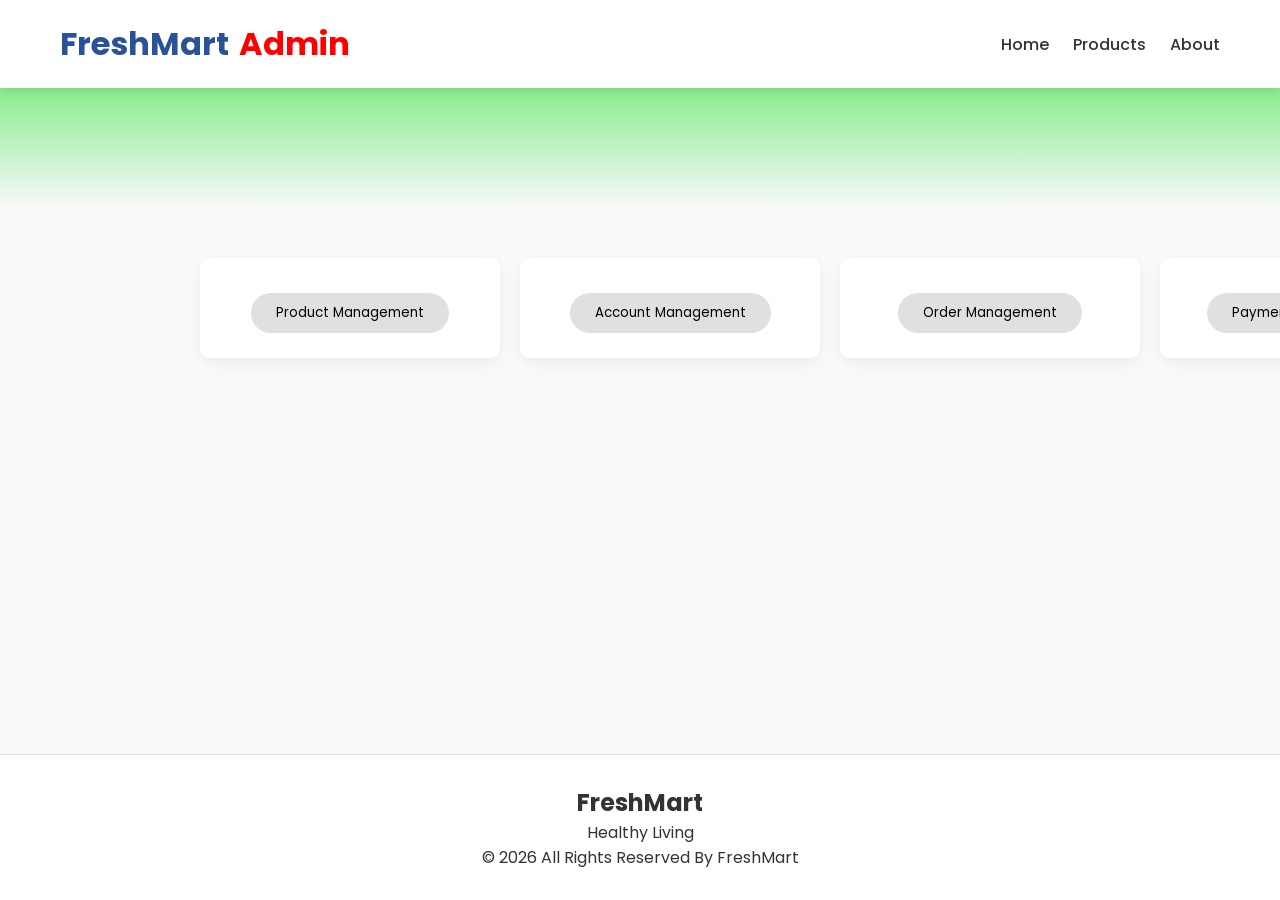
<file: new/old/admin.html>
<!DOCTYPE html>
<html lang="en">
<head>
    <meta charset="UTF-8">
    <meta name="viewport" content="width=device-width, initial-scale=1.0">
    <link rel="icon" type="image/png" sizes="16x16" href="images/logo.png">
    <title>FreshMart | Online Grocery</title>
    <link rel="stylesheet" href="admin.css">
    <script src="admin.js"></script>
</head>
<body>
    <header class="navbar">
        <div class="head">
            <h1>FreshMart</h1>
            <h1 style="color:red">Admin</h1>
        </div>
        <nav>
            <span id="admin-link-container"></span>
            <a href="test.html">Home</a>
            <a href="order.html">Products</a>
            <a href="#">About</a>
        </nav>
    </header>
    <section class="hero">
        <!--<h2>from Farm to your Table</h2>
        <p>Healthy • Organic • Affordable</p>-->
    </section>

    <section class="products">
            <div class="container">
                <button class="category-btn">Product Management</button>
            </div>
            <div class="container">
                <button class="category-btn">Account Management</button>
            </div>
            <div class="container">
                <button class="category-btn">Order Management</button>
            </div>
            <div class="container">
                <button class="category-btn">Payment Management</button>
            </div>
    </section>
    
    <section class="footer">
        <h2><b>FreshMart</b></h2>
        <p>Healthy Living</p>
        <p>
        &copy; 2026 All Rights Reserved By FreshMart
        </p>
    </section>
</body>

</html>
</file>
<file: new/old/admin.css>
@import url('https://fonts.googleapis.com/css2?family=Poppins:wght@300;400;600&display=swap');

*{
    margin:0;
    padding:0;
    box-sizing:border-box;
    font-family:'Poppins', sans-serif;
}

body{
    background:#f8f9fa;
    color:#333;
    padding-bottom: 100px;
}

/* NAVBAR */
.navbar{
    display:flex;
    justify-content:space-between;
    align-items:center;
    padding:20px 60px;
    background:white;
    box-shadow:0 2px 10px rgba(0,0,0,0.1);
    position:sticky;
    top:0;
    z-index:1000;
}

.head{
    color:#2a5298;
    text-align: left;
    display:flex;
    gap: 10px;
}

.navbar a{
    margin-left:20px;
    text-decoration:none;
    color:#333;
    font-weight:500;
}

/* HERO */
.hero{
    text-align:center;
    padding:60px 20px;
    background:linear-gradient(to top,#f8f9fa,#89ec8e);
}
.hero2{
    text-align:center;
    padding:60px 20px;
    background:linear-gradient(to top,#89ec8e,#f8f9fa);
}

.container {
    width: 300px;
    height: 100px;
    padding: 30px;
    background: white;
    border-radius: 10px;
    text-align: center;
    box-shadow: 0 5px 15px rgba(0,0,0,0.05);
    margin: 50px auto;
}

/* CATEGORIES */
.categories{
    text-align:center;
}

.category-btn{
    padding:10px 25px;
    margin:5px;
    border:none;
    border-radius:25px;
    cursor:pointer;
    background:#e0e0e0;
    transition:0.3s;
}

.category-btn:hover,
.category-btn.active{
    background:#2a5298;
    color:white;
}

/* PRODUCTS GRID - 6 PER ROW */
.products{
    display:grid;
    margin-left: 200px;
    margin-right: 200px;
    grid-template-columns:repeat(4, 1fr);
    gap:20px;
    flex: 1;
}

/* PRODUCT CARD */
.product-card{
    background:white;
    padding:15px;
    border-radius:12px;
    box-shadow:0 5px 20px rgba(0,0,0,0.1);
    text-align:center;
    opacity:0;
    transform:translateY(20px);
    transition:0.4s ease;
}

.product-card.show{
    opacity:1;
    transform:translateY(0);
}

/* KEEPING YOUR ORIGINAL IMAGE SIZE */
.product-card img{
    width:100%;
    height:200px;
    object-fit:cover;
    border-radius:10px;
}

.product-card button{
    margin-top:10px;
    padding:8px 20px;
    border:none;
    border-radius:20px;
    cursor:pointer;
    background:#2a5298;
    color:white;
    transition:0.3s;
}

.product-card button:hover{
    background:#1e3c72;
    transform:scale(1.05);
}

.product-banner{
    text-align:center;
    padding:8px;
    position: relative;
    width: 100%;
}


/* FOOTER */
.footer{
    text-align:center;
    padding:30px;
    background-color: white;
    margin-top:40px;
    position: fixed;
    left: 0;
    bottom: 0;
    width: 100%;
    background-color: #fff;
    text-align: center;
    z-index: 1000;
    border-top: 1px solid #ddd;
}
</file>
